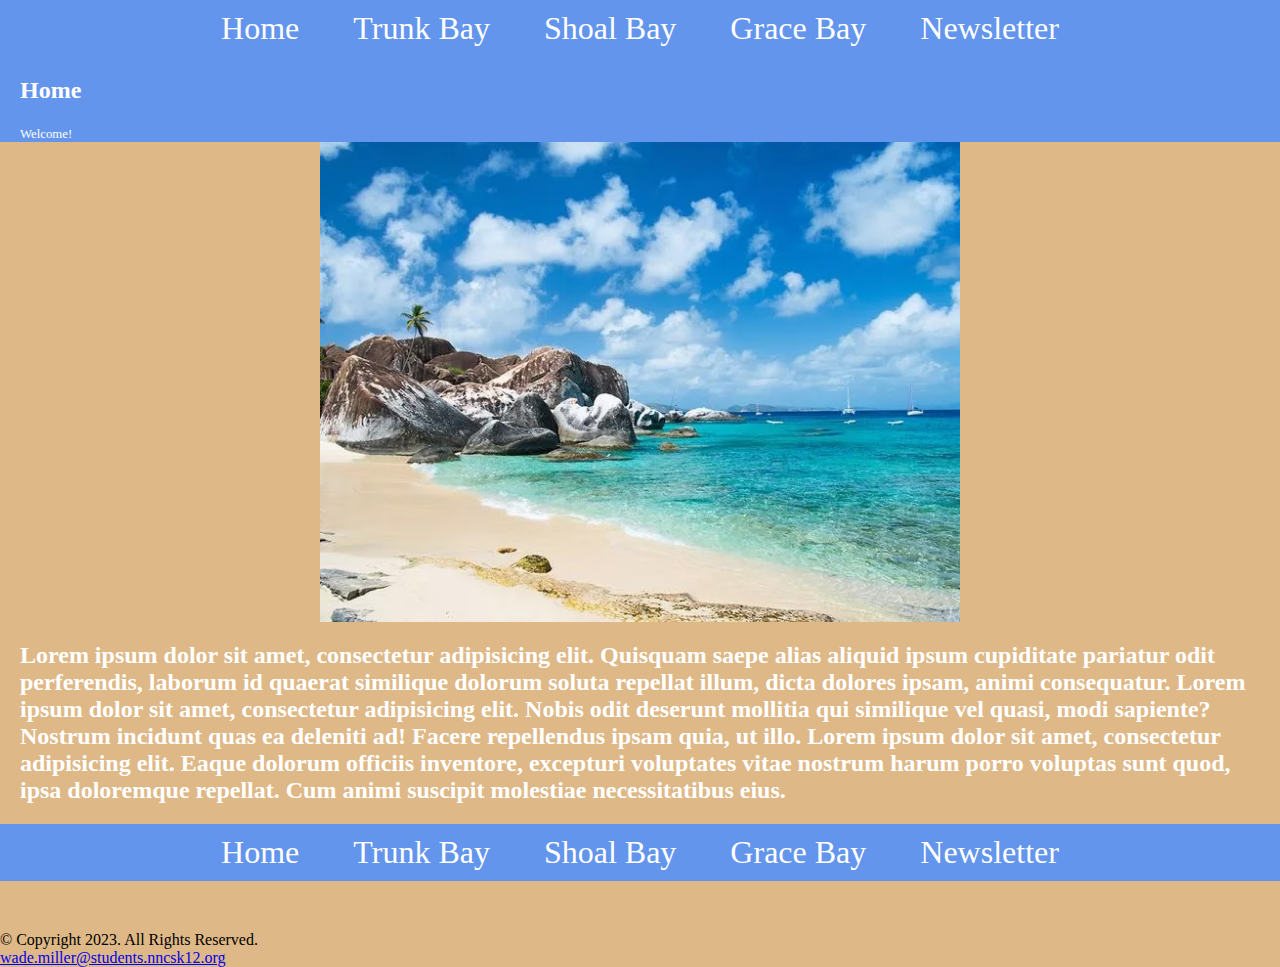
<file: index.html>
<!doctype html>
<html>
<head>
<meta charset="utf-8">
<title>Caribbean Beaches: The Three Best</title>
	<link rel="stylesheet" href="css/styles.css">
</head>

<body>
        <nav>
          <ul>
				<li><a href="index.html">Home</a></li>
                <li><a href="trunk_bay.html">Trunk Bay</a></li>
                <li><a href="shoal_bay.html">Shoal Bay</a></li>
                <li><a href="grace_bay.html">Grace Bay</a></li>
                <li><a href="newsletter.html">Newsletter</a></li>
            </ul>
		</nav> 

        <header>
            <div>
                <h2>Home</h2>
				<blockqoute>Welcome!</blockqoute>
               
            </div>
        </header>
	 <main>
	<img src="images/home_Beach.jpg" alt="its a beach">
            <div>
		<h2>Lorem ipsum dolor sit amet, consectetur adipisicing elit. Quisquam saepe alias aliquid ipsum cupiditate pariatur odit perferendis, laborum id quaerat similique dolorum soluta repellat illum, dicta dolores ipsam, animi consequatur. Lorem ipsum dolor sit amet, consectetur adipisicing elit. Nobis odit deserunt mollitia qui similique vel quasi, modi sapiente? Nostrum incidunt quas ea deleniti ad! Facere repellendus ipsam quia, ut illo. Lorem ipsum dolor sit amet, consectetur adipisicing elit. Eaque dolorum officiis inventore, excepturi voluptates vitae nostrum harum porro voluptas sunt quod, ipsa doloremque repellat. Cum animi suscipit molestiae necessitatibus eius.</h2> 

	 </div>
        </main>

        <nav id="fNav">
           <ul>
				<li><a href="index.html">Home</a></li>
                <li><a href="trunk_bay.html">Trunk Bay</a></li>
                <li><a href="shoal_bay.html">Shoal Bay</a></li>
                <li><a href="grace_bay.html">Grace Bay</a></li>
                <li><a href="newsletter.html">Newsletter</a></li>
            </ul>
         
        </nav>

        <footer>
            <div class="copyright">
                <p>&copy; Copyright 2023. All Rights Reserved.</p>
                <p><a href="mailto:wade.miller@students.nncsk12.org">wade.miller@students.nncsk12.org</a></p>
            </div>
        </footer>
   
</body>
</html>
</file>
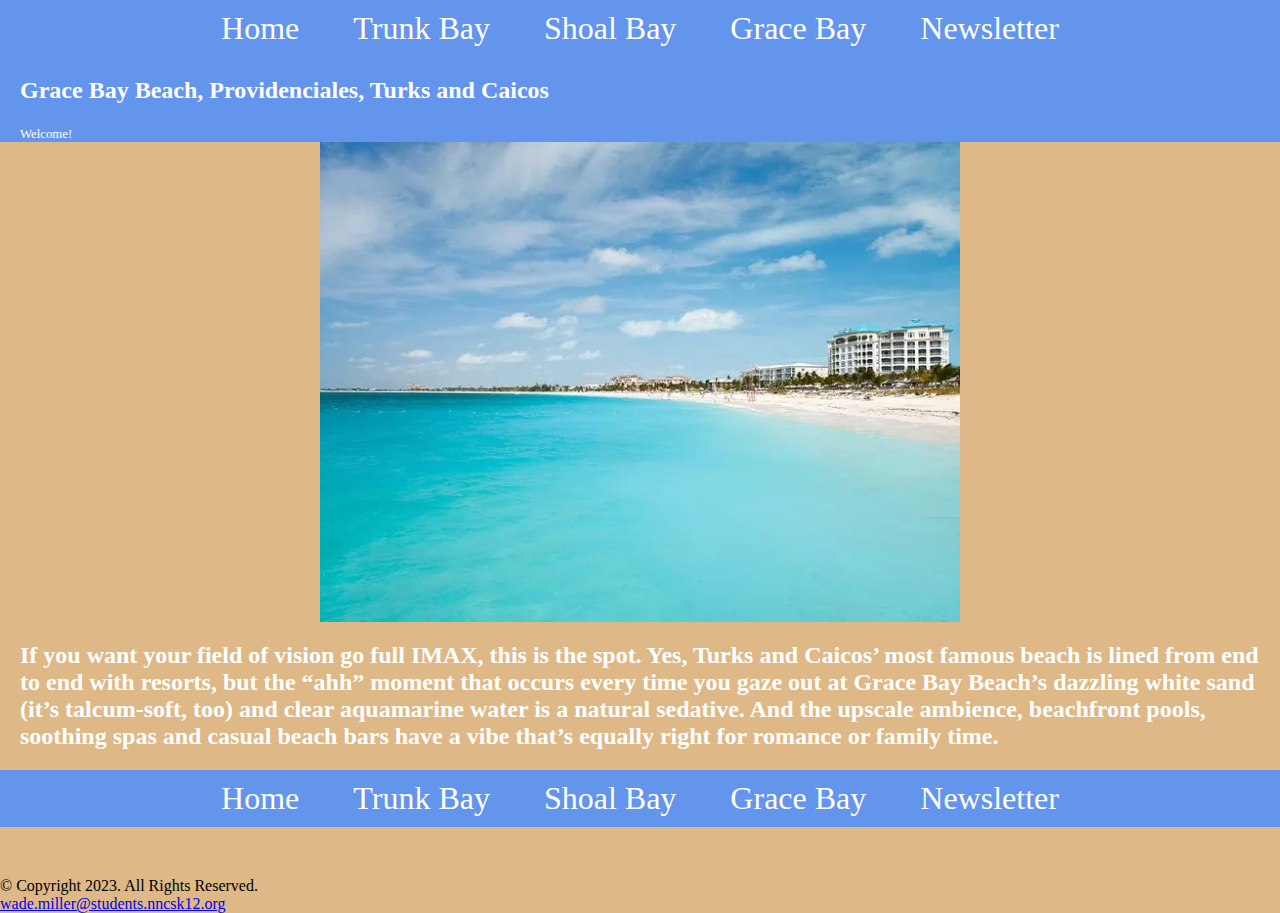
<file: grace_bay.html>
<!doctype html>
<html>
<head>
<meta charset="utf-8">
<title>Caribbean Beaches: The Three Best</title>
	<link rel="stylesheet" href="css/styles.css">
</head>

<body>
	    
   
        

        <nav>
          <ul>
				<li><a href="index.html">Home</a></li>
                <li><a href="trunk_bay.html">Trunk Bay</a></li>
                <li><a href="shoal_bay.html">Shoal Bay</a></li>
                <li><a href="grace_bay.html">Grace Bay</a></li>
                <li><a href="newsletter.html">Newsletter</a></li>
            </ul>
         

		</nav> 

        <header>
            <div>
                <h2>Grace Bay Beach, Providenciales, Turks and Caicos</h2>
				<blockqoute>Welcome!</blockqoute>
               
            </div>
        </header>
	 <main>
	<img src="images/GraceBayBeach.jpg" alt="its Grace Bay">
            <div>
		<h2>If you want your field of vision go full IMAX, this is the spot. Yes, Turks and Caicos’ most famous beach is lined from end to end with resorts, but the “ahh” moment that occurs every time you gaze out at Grace Bay Beach’s dazzling white sand (it’s talcum-soft, too) and clear aquamarine water is a natural sedative. And the upscale ambience, beachfront pools, soothing spas and casual beach bars have a vibe that’s equally right for romance or family time.</h2> 


            </div>

     


        </main>

        <nav id="fNav">
           <ul>
				<li><a href="index.html">Home</a></li>
                <li><a href="trunk_bay.html">Trunk Bay</a></li>
                <li><a href="shoal_bay.html">Shoal Bay</a></li>
                <li><a href="grace_bay.html">Grace Bay</a></li>
                <li><a href="newsletter.html">Newsletter</a></li>
            </ul>
         
        </nav>

       

        <footer>
            <div class="copyright">
                <p>&copy; Copyright 2023. All Rights Reserved.</p>
                <p><a href="mailto:wade.miller@students.nncsk12.org">wade.miller@students.nncsk12.org</a></p>
            </div>
        </footer>

   
</body>
</html>
</file>
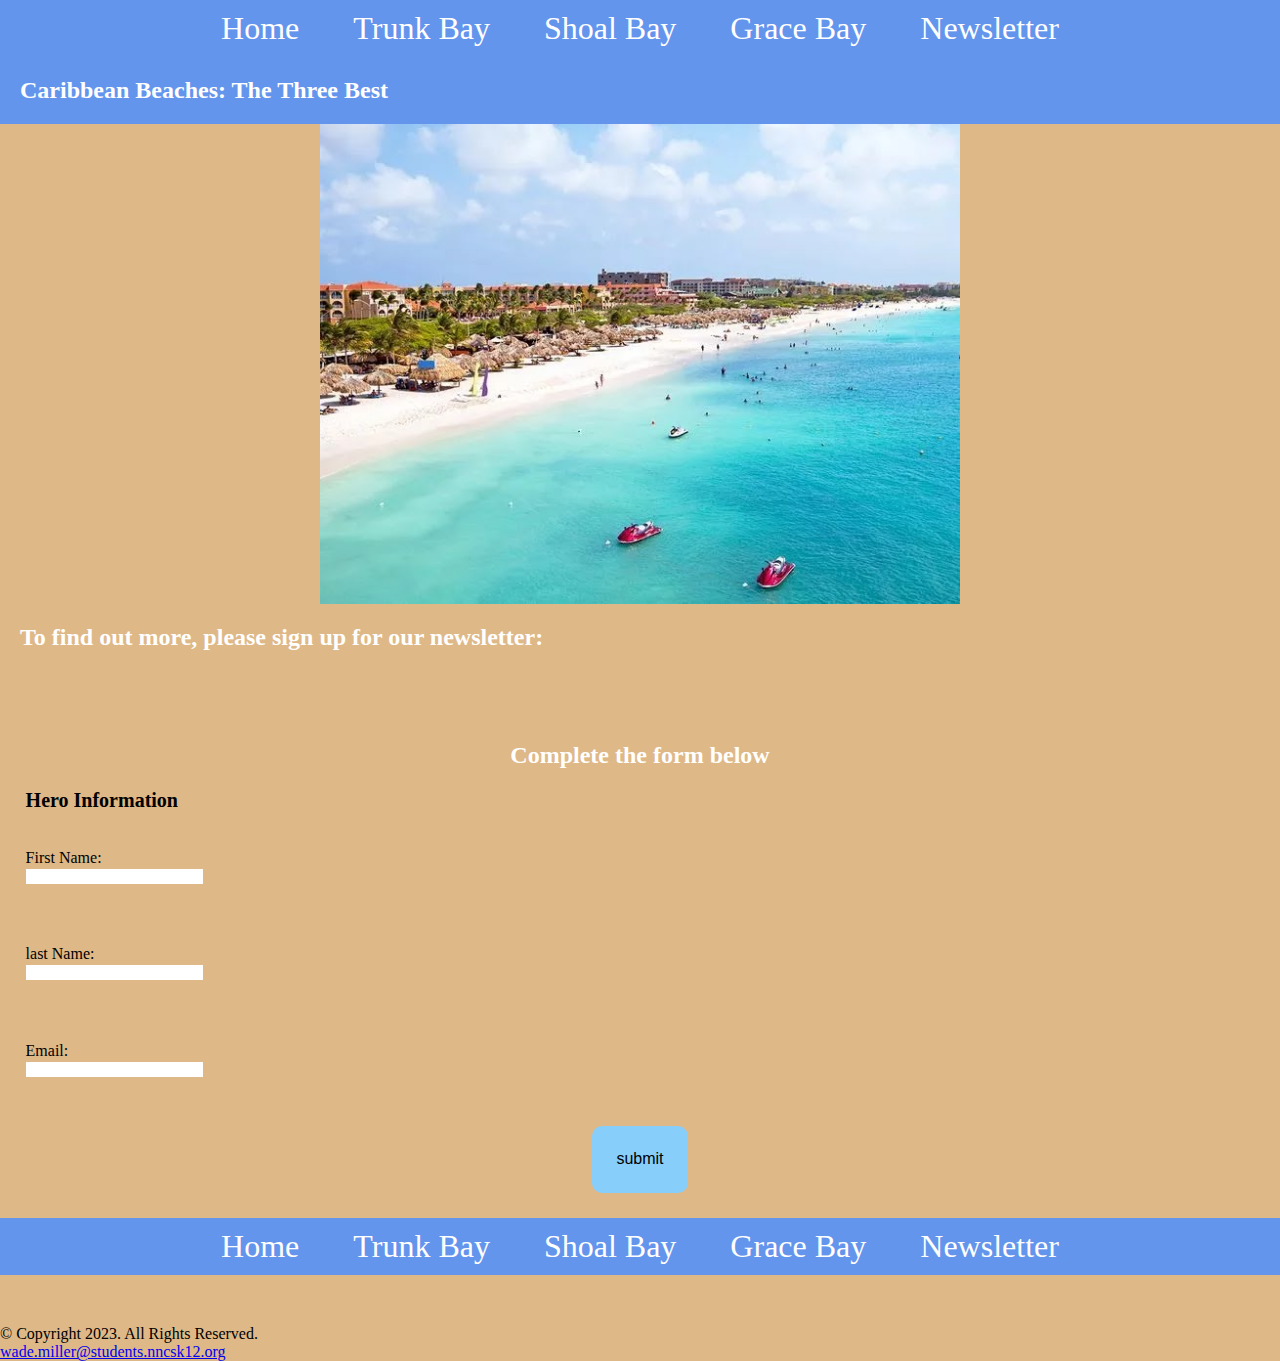
<file: newsletter.html>
<!doctype html>
<html>
<head>
<meta charset="utf-8">
<title>Caribbean Beaches: The Three Best</title>
	<link rel="stylesheet" href="css/styles.css">
</head>

<body>
	    
   
        

        <nav>
        <ul>
				<li><a href="index.html">Home</a></li>
                <li><a href="trunk_bay.html">Trunk Bay</a></li>
                <li><a href="shoal_bay.html">Shoal Bay</a></li>
                <li><a href="grace_bay.html">Grace Bay</a></li>
                <li><a href="newsletter.html">Newsletter</a></li>
            </ul>

		</nav> 

        <header>
            <div>
                <h2>Caribbean Beaches: The Three Best</h2>
			
               
            </div>
        </header>
	 <main class="news">
	<img src="images/newsletter_Beach.jpg" alt="Its a beach">
            <div>
		<h2><p>To find out more, please sign up for our newsletter:</p></h2>


            </div>
		 
<div id="form">
	
	 <h2>Complete the form below</h2>
		
		
		 <form> <!-- Start Form -->
	
<fieldset>
	<legend>Hero Information</legend>
	<label for="fName">First Name:</label>
	<input type="text" name="fName" id="fName" required>
	
	<label for="lName">last Name:</label>
	<input type="text" name="lName" id="lName" required>
	
	<label for="email">Email:</label>
	<input type="email" name="email" id="email" required>
</fieldset>
	
     
		<input type="submit" id="submit" value="submit" class="btn">
	</form>
	</div>
	
        </main>
 <nav id="fNav">
           <ul>
				<li><a href="index.html">Home</a></li>
                <li><a href="trunk_bay.html">Trunk Bay</a></li>
                <li><a href="shoal_bay.html">Shoal Bay</a></li>
                <li><a href="grace_bay.html">Grace Bay</a></li>
                <li><a href="newsletter.html">Newsletter</a></li>
            </ul>
         
        </nav>

       

        <footer>
            <div class="copyright">
                <p>&copy; Copyright 2023. All Rights Reserved.</p>
                <p><a href="mailto:wade.miller@students.nncsk12.org">wade.miller@students.nncsk12.org</a></p>
            </div>
        </footer>

   
</body>
</html>
</file>
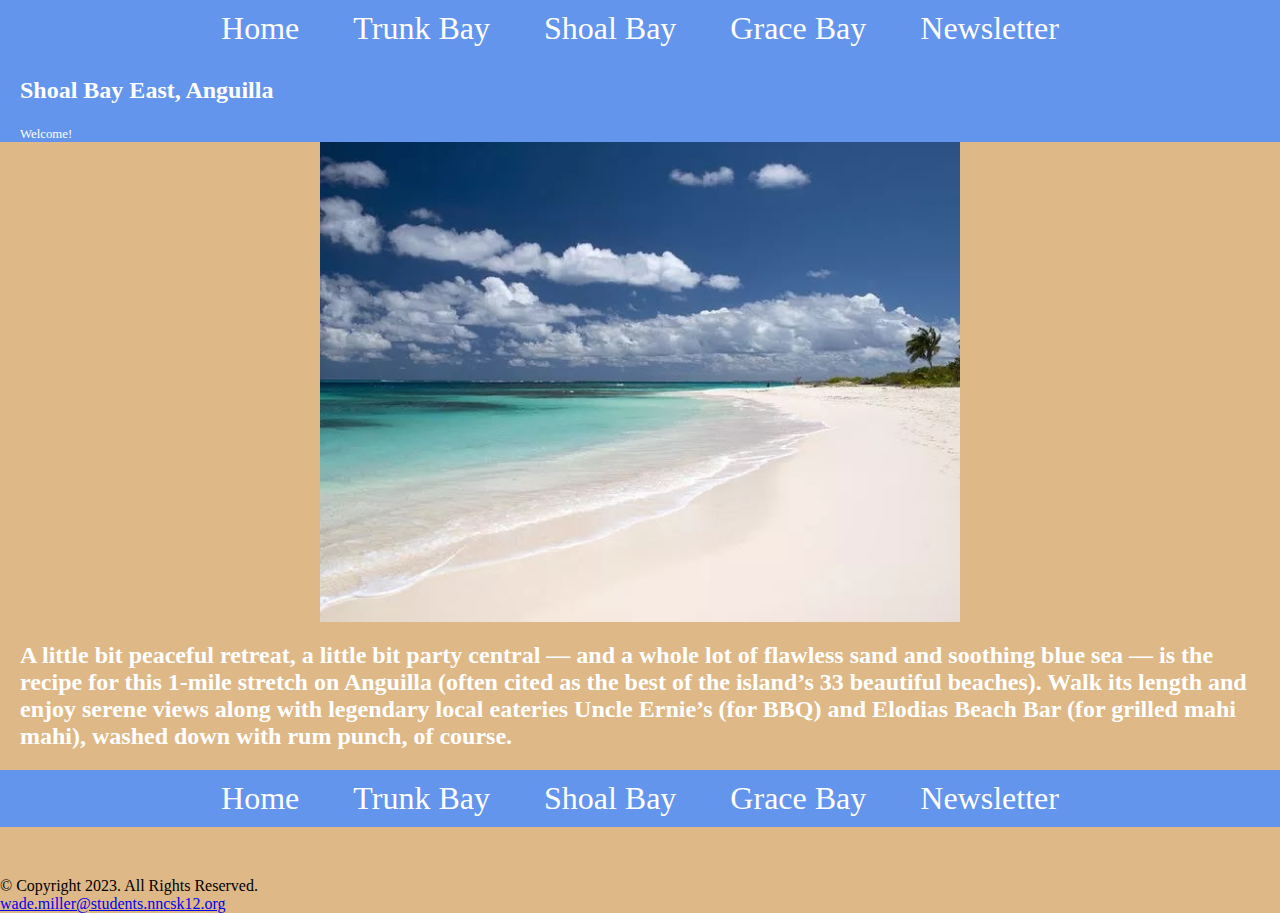
<file: shoal_bay.html>
<!doctype html>
<html>
<head>
<meta charset="utf-8">
<title>Caribbean Beaches: The Three Best</title>
	<link rel="stylesheet" href="css/styles.css">
</head>

<body>
	    
   
        

        <nav>
          <ul>
				<li><a href="index.html">Home</a></li>
                <li><a href="trunk_bay.html">Trunk Bay</a></li>
                <li><a href="shoal_bay.html">Shoal Bay</a></li>
                <li><a href="grace_bay.html">Grace Bay</a></li>
                <li><a href="newsletter.html">Newsletter</a></li>
            </ul>
         

		</nav> 

        <header>
            <div>
                <h2>Shoal Bay East, Anguilla</h2>
				<blockqoute>Welcome!</blockqoute>
               
            </div>
        </header>
	 <main>
	<img src="images/ShoalBayEast.jpg" alt="its Shoal Bay">
            <div>
		<h2>A little bit peaceful retreat, a little bit party central — and a whole lot of flawless sand and soothing blue sea — is the recipe for this 1-mile stretch on Anguilla (often cited as the best of the island’s 33 beautiful beaches). Walk its length and enjoy serene views along with legendary local eateries Uncle Ernie’s (for BBQ) and Elodias Beach Bar (for grilled mahi mahi), washed down with rum punch, of course.</h2> 


            </div>

     


        </main>

        <nav id="fNav">
           <ul>
				<li><a href="index.html">Home</a></li>
                <li><a href="trunk_bay.html">Trunk Bay</a></li>
                <li><a href="shoal_bay.html">Shoal Bay</a></li>
                <li><a href="grace_bay.html">Grace Bay</a></li>
                <li><a href="newsletter.html">Newsletter</a></li>
            </ul>
         
        </nav>

       

        <footer>
            <div class="copyright">
                <p>&copy; Copyright 2023. All Rights Reserved.</p>
                <p><a href="mailto:wade.miller@students.nncsk12.org">wade.miller@students.nncsk12.org</a></p>
            </div>
        </footer>

   
</body>
</html>
</file>
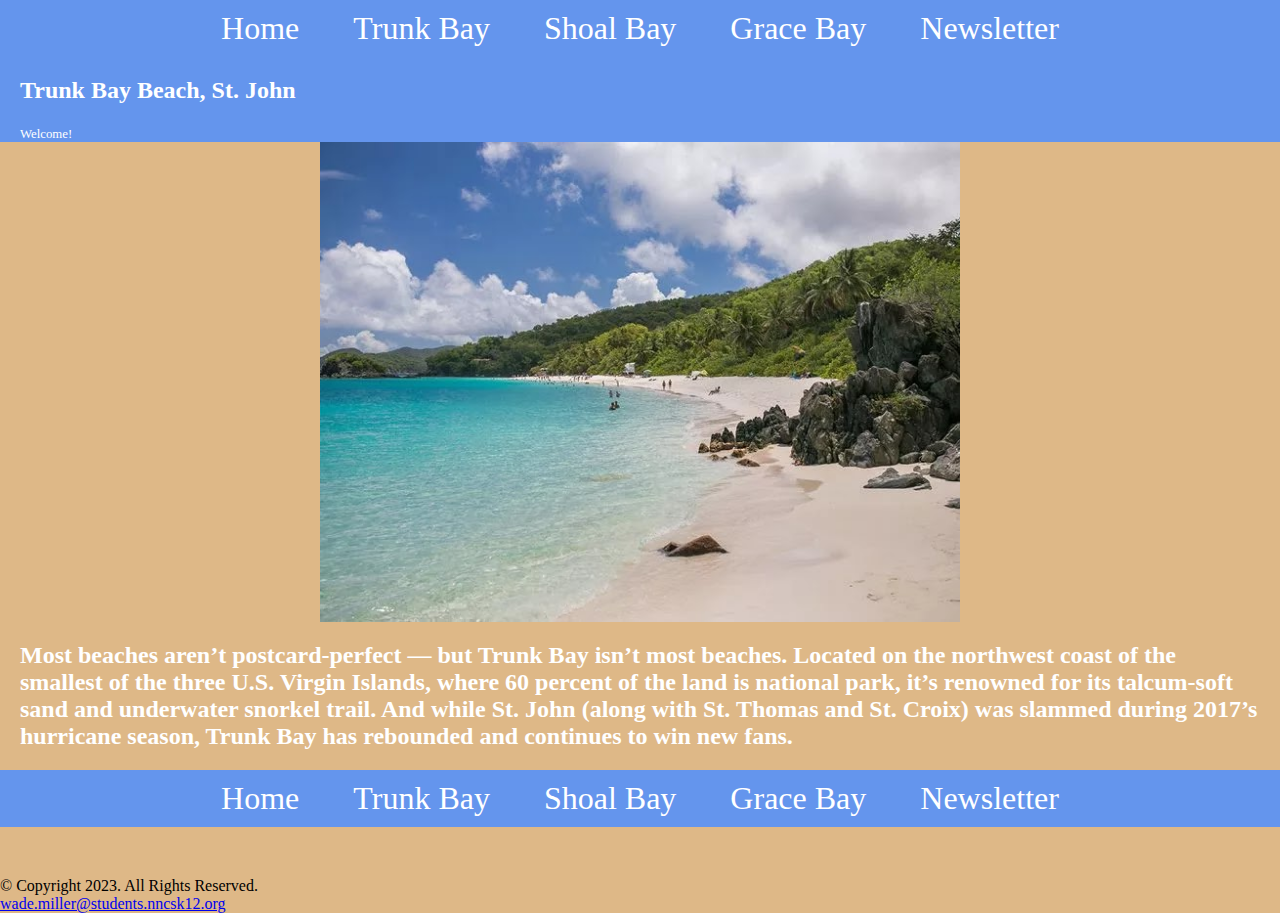
<file: trunk_bay.html>
<!doctype html>
<html>
<head>
<meta charset="utf-8">
<title>Caribbean Beaches: The Three Best</title>
	<link rel="stylesheet" href="css/styles.css">
</head>

<body>
	    
   
        

        <nav>
          <ul>
				<li><a href="index.html">Home</a></li>
                <li><a href="trunk_bay.html">Trunk Bay</a></li>
                <li><a href="shoal_bay.html">Shoal Bay</a></li>
                <li><a href="grace_bay.html">Grace Bay</a></li>
                <li><a href="newsletter.html">Newsletter</a></li>
            </ul>
         

		</nav> 

        <header>
            <div>
                <h2>Trunk Bay Beach, St. John</h2>
				<blockqoute>Welcome!</blockqoute>
               
            </div>
        </header>
	 <main>
	<img src="images/trunkBayBeach.jpg" alt="its trunk bay">
            <div>
		<h2>Most beaches aren’t postcard-perfect — but Trunk Bay isn’t most beaches. Located on the northwest coast of the smallest of the three U.S. Virgin Islands, where 60 percent of the land is national park, it’s renowned for its talcum-soft sand and underwater snorkel trail. And while St. John (along with St. Thomas and St. Croix) was slammed during 2017’s hurricane season, Trunk Bay has rebounded and continues to win new fans.</h2> 


            </div>

     


        </main>

        <nav id="fNav">
           <ul>
				<li><a href="index.html">Home</a></li>
                <li><a href="trunk_bay.html">Trunk Bay</a></li>
                <li><a href="shoal_bay.html">Shoal Bay</a></li>
                <li><a href="grace_bay.html">Grace Bay</a></li>
                <li><a href="newsletter.html">Newsletter</a></li>
            </ul>
         
        </nav>

       

        <footer>
            <div class="copyright">
                <p>&copy; Copyright 2023. All Rights Reserved.</p>
                <p><a href="mailto:wade.miller@students.nncsk12.org">wade.miller@students.nncsk12.org</a></p>
            </div>
        </footer>

   
</body>
</html>
</file>
<file: css/styles.css>
/* CSS Document */
* {
	margin: 0;
	padding: 0;
	border: 0;
}

body {
	background-color: burlywood;
}


nav {
	margin: 0;
	padding: 10px 25px;
	background-color: cornflowerblue;
	}
		
nav ul {
	list-style-type: none;
	margin: 0;
	padding: 0;
	text-align: center;
	}
		
nav li {
	display: inline-block;
	}
		
nav a {
	padding: 10px 25px;
	color: white;
	font-size: 2em;
	text-decoration: none;
		}

img {
	max-width: 100%;
	display: block;
	background-size: cover;
	width: 50%;
	height: auto;
	margin: auto;
	text-align: center;
}
header {
	background-color: cornflowerblue;
}

blockqoute {
	padding: 20px;
	color: white;
	font-size:.8em;
}

main{
	min-height: 600px;


}
main #news {
	background-image:url("../Thanos/images/newsletter.jpg");
	min-height: 600px;
	background-repeat: no-repeat;
}

h1{
	padding: 20px;
	color:white;
}

h2 {
	padding: 20px;
	color: white;
}

table {
	width: 80%
}

#fNav {
	
}

footer {
	margin-top: 50px;
}
		
.fnav ul {
	list-style-type: none;
	text-align: right;
}
		
.fnav {
	padding: 5px 10px;
	font-size: .8em;
	background-color: black;
}
		
.fnav a {
	color: black;
}
		
.fnav a:hover {
	color: white;
	text-decoration: underline;
}

#form {
		margin-top:2%;
		background-color: burlywood;
		padding: 2%;
	}
	
	#form h2 {
		text-align: center;
	}

	fieldset, input, select, textarea {
		margin-bottom: 2%;
	}
	
	fieldset legend {
		font-weight: bold;
		font-size:1.25em;
	}
	
	label{
		display:block;
		padding-top: 3%
	}
	
	form #submit {
		margin: 0 auto;
		border: none;
		display: block;
		padding: 2%;
		font-size: 1em;
		border-radius: 10px;
		background-color: lightskyblue;
	}
</file>
